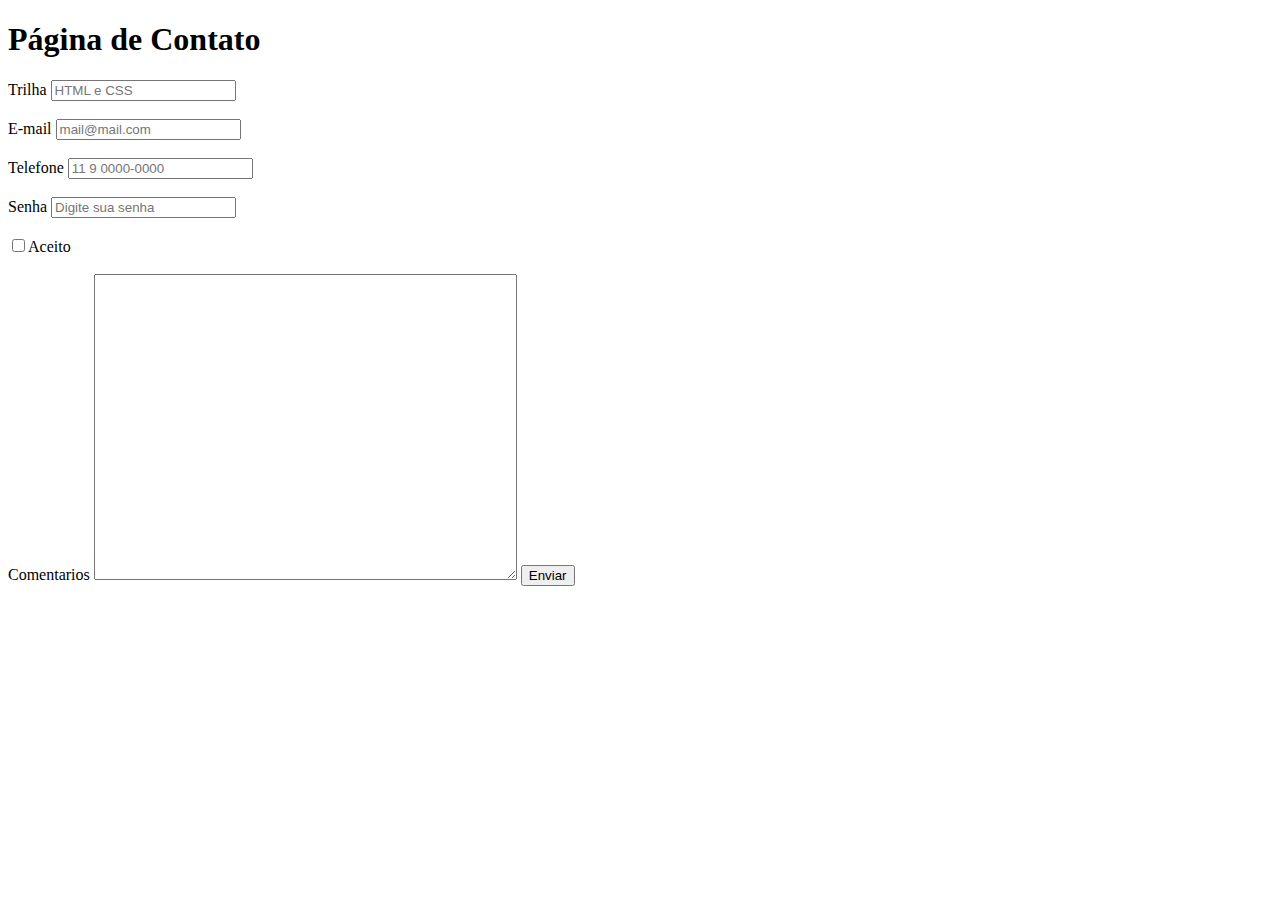
<file: contact.html>
<!DOCTYPE html>
<html lang="pt">
<head>
    <meta charset="UTF-8">
    <meta http-equiv="X-UA-Compatible" content="IE=edge">
    <meta name="viewport" content="width=device-width, initial-scale=1.0">
    <title>Document</title>
</head>
<body>
    <h1>Página de Contato</h1>

    <form>
        <label for="trilha-id">Trilha</label>
        <input
            id="Trilha-id"
            type="text"
            name="Trilha"
            placeholder="HTML e CSS"
        >
        
        <br>
        <br>

        <label for="email-id">E-mail</label>
        <input
            id="email-id"
            type="email"
            name="email"
            placeholder="mail@mail.com"
        >
        
        <br>
        <br>

        <label for="telefone-id">Telefone</label>
        <input
            id="Telefone-id"
            type="tel"
            name="Telefone"
            placeholder="11 9 0000-0000"
        >

        <br>
        <br>

        <label for="pass-id">Senha</label>
        <input
            id="Pass-id"
            type="password"
            name="senha"
            placeholder="Digite sua senha"
        >

        <br>
        <br>

        <label>
            <input type="checkbox" name="termos">Aceito
        </label>

        <br>
        <br>

        <label for="comentarios-id">Comentarios</label>
        <textarea rows="20" cols="50" id="comentarios-id" name="comentarios"></textarea>

        <input type="hidden" name="oculto" value="Jorge">

        <button>Enviar</button>
    </form>
</body>
</html>
</file>
